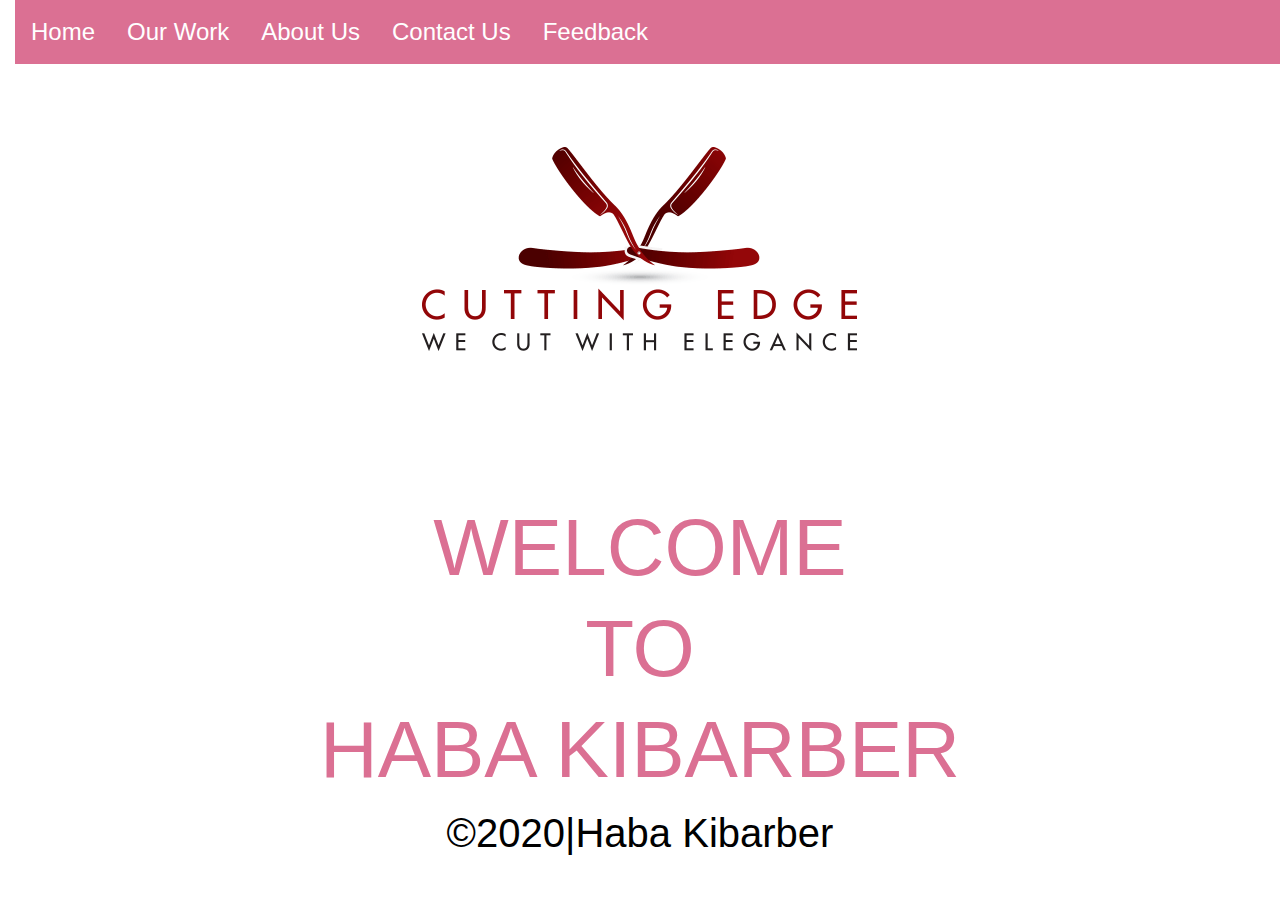
<file: index.html>
<!DOCTYPE html>
<html lang="en">
<head>
  <meta charset="UTF-8">
  <meta name="viewport" content="width=device-width, initial-scale=1.0">
  <link rel="stylesheet" href="https://stackpath.bootstrapcdn.com/bootstrap/3.4.1/css/bootstrap.min.css"
  integrity="sha384-HSMxcRTRxnN+Bdg0JdbxYKrThecOKuH5zCYotlSAcp1+c8xmyTe9GYg1l9a69psu" crossorigin="anonymous">
  <link href="./css/bootstrap.css" rel="stylesheet" type="text/css">
  <link href="./css/style.css" rel="stylesheet" type="text/css">

  <link href='https://fonts.googleapis.com/css?family=Trade Winds' rel='stylesheet'>
  <title>Haba Kibarber</title>
</head>
    
    </head>
    <body>
    <div class="container-fluid" >
      <ul>
        <li><a href="index.html">Home</a></li>
        <li><a href="work.html">Our Work</a></li>
        
        <li><a href="about.html">About Us</a></li>
        <li><a href="contact-us.html">Contact Us</a></li>
        <li><a href="feed.html">Feedback</a></li>
      </ul>
      
        <div class="home" id="#home_nav">
          <div class="logo">
            <img src="./images/1523622564-03.png">
          </div>
          <h1>WELCOME</h1>
          <h1>TO</h1>
          <h1>HABA KIBARBER</h1>
          <div class="footer" style="text-align: center; color:black;" >
            <footer>
                &COPY;2020|Haba Kibarber
            </footer>
          </div>
        </div>
    </div>  
</body>
</html>
</file>
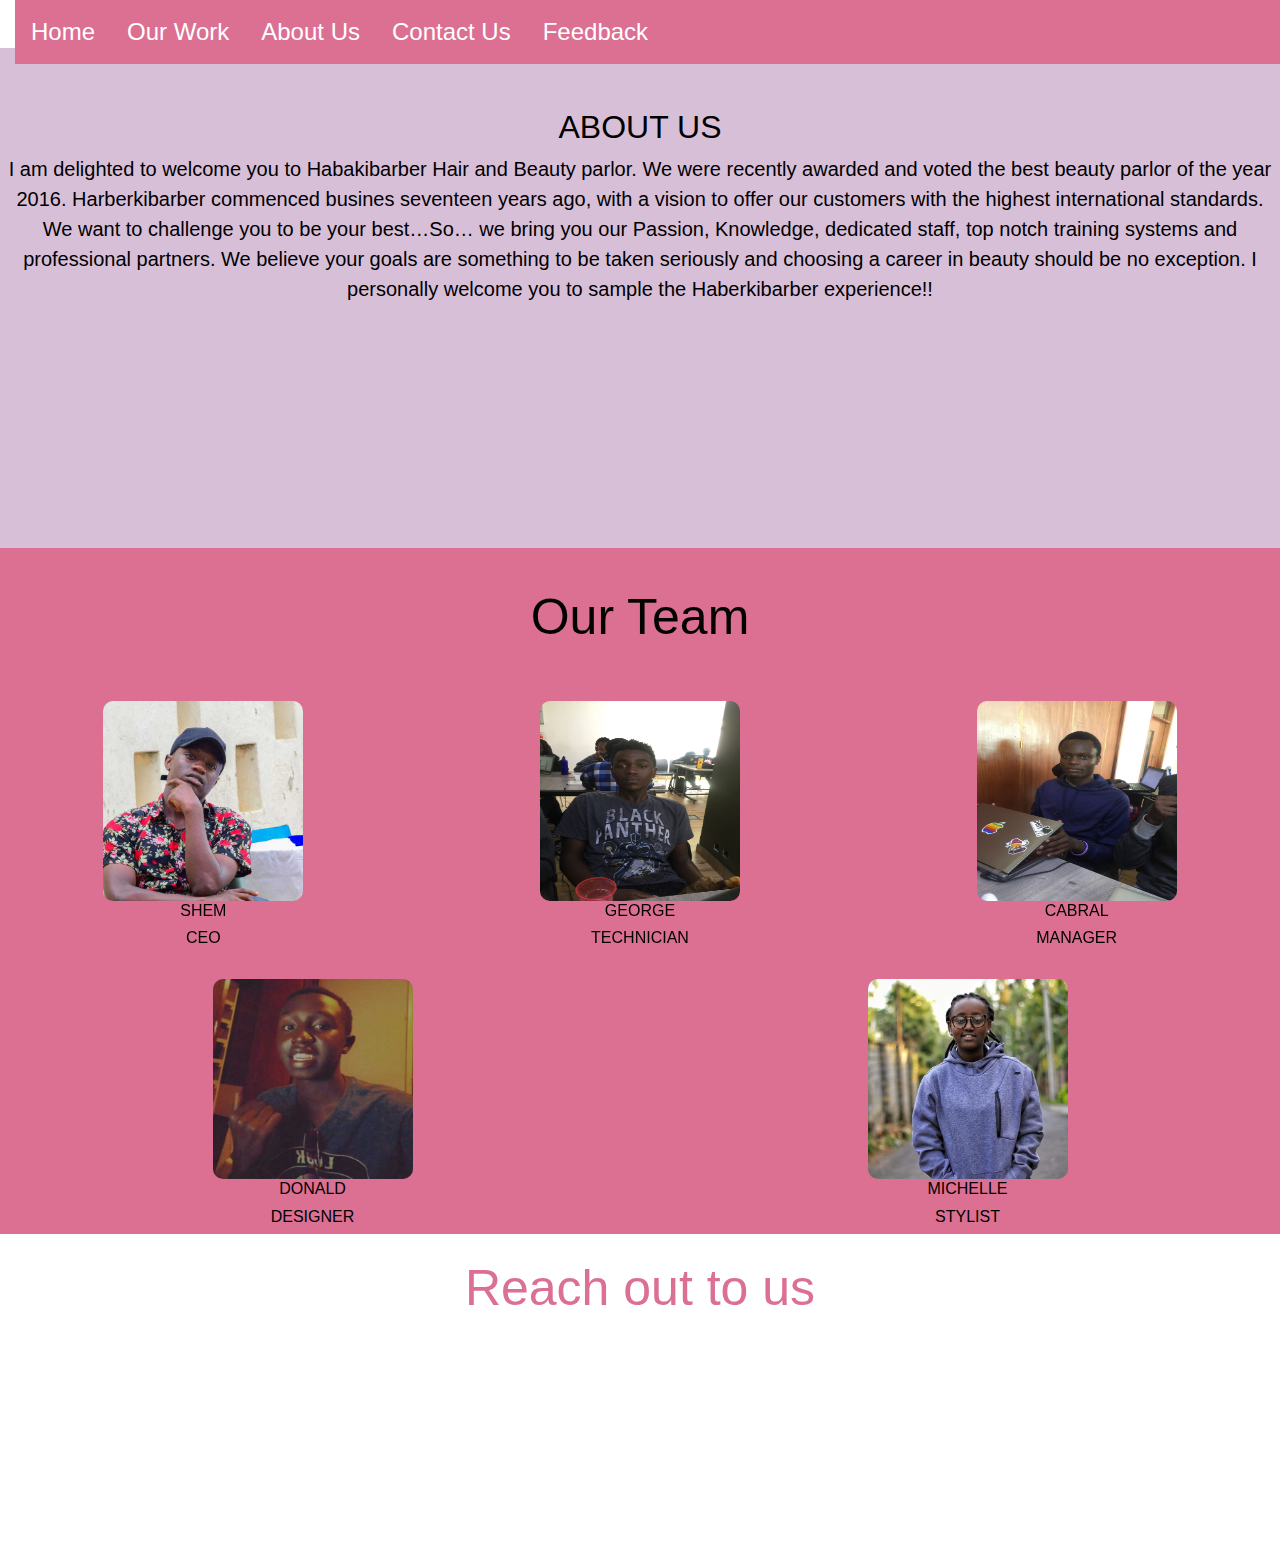
<file: about.html>
<!DOCTYPE html>
<html lang="en">
<head>
    <link rel="stylesheet" href="css/bootstrap.css" type="text/css">
    <link href="css/about.css" rel="stylesheet" type="text/css">
    <link rel="stylesheet" href="https://cdnjs.cloudflare.com/ajax/libs/font-awesome/4.7.0/css/font-awesome.min.css">
    <title>ABOUT US</title>
</head>
<body>
    <div class="container-fluid" >
        <ul>
          <li><a href="index.html">Home</a></li>
          <li><a href="work.html">Our Work</a></li>
          <li><a href="about.html">About Us</a></li>
          <li><a href="contact-us.html">Contact Us</a></li>
          <li><a href="feed.html">Feedback</a></li>
        </ul>
    </div>
    <br> <br>
    <div class="story"><br><br>
        
        <h2>ABOUT US</h2>
        <p>I am delighted to welcome you to  Habakibarber Hair and Beauty parlor. We were recently awarded and voted the best beauty parlor of the year 2016. Harberkibarber commenced busines  seventeen years ago, with a vision to  offer our  customers with the highest international standards.
        We want to challenge you to be your best…So… we bring you our Passion, Knowledge, dedicated staff, top notch training systems and professional partners. We believe your goals are something to be taken seriously and choosing a career
        in beauty should be no exception. I personally welcome you to sample the   Haberkibarber experience!!</p>
    </div>
    <div class="our-team"><br>
        <h2 class="team">Our Team</h2><br><br>
        <div class="row">
            <div class="col-md-4">
                <img src="images/shem.jpg" alt="">
                <h6>SHEM</h6>
                <h6>CEO</h6>
            </div>
            <div class="col-md-4">
                <img src="images/george.jpg" alt="">
                <h6>GEORGE</h6>
                <h6>TECHNICIAN</h6>
            </div>
            <div class="col-md-4">
                <img src="images/cabral.jpg" alt="">
                <h6>CABRAL</h6>
                <h6>MANAGER</h6>
            </div>
        </div><br>
        <div class="row">
            <div class="col-md-6">
                <img src="images/komen.jpg" alt="">
                <h6>DONALD</h6>
                <h6>DESIGNER</h6>
            </div>
            <div class="col-md-6">
                <img src="images/michelle.jpeg" alt="">
                <h6>MICHELLE</h6>
                <h6>STYLIST</h6>
            </div>
        </div>
    </div> 
    <div class="contact"><br>
        <h2>Reach out to us</h2>
        <ol>
            <li>Habakibarber@gmail.com</li>
            <li>cell:0722142111</li>
            <li>facebook:@kibarber</li>
            <li>twitter:@kibarber</li>
            <li>instagram:@kibarber</li>
        </ol>
    </div>  
</div> 
</body>
</html>
</file>
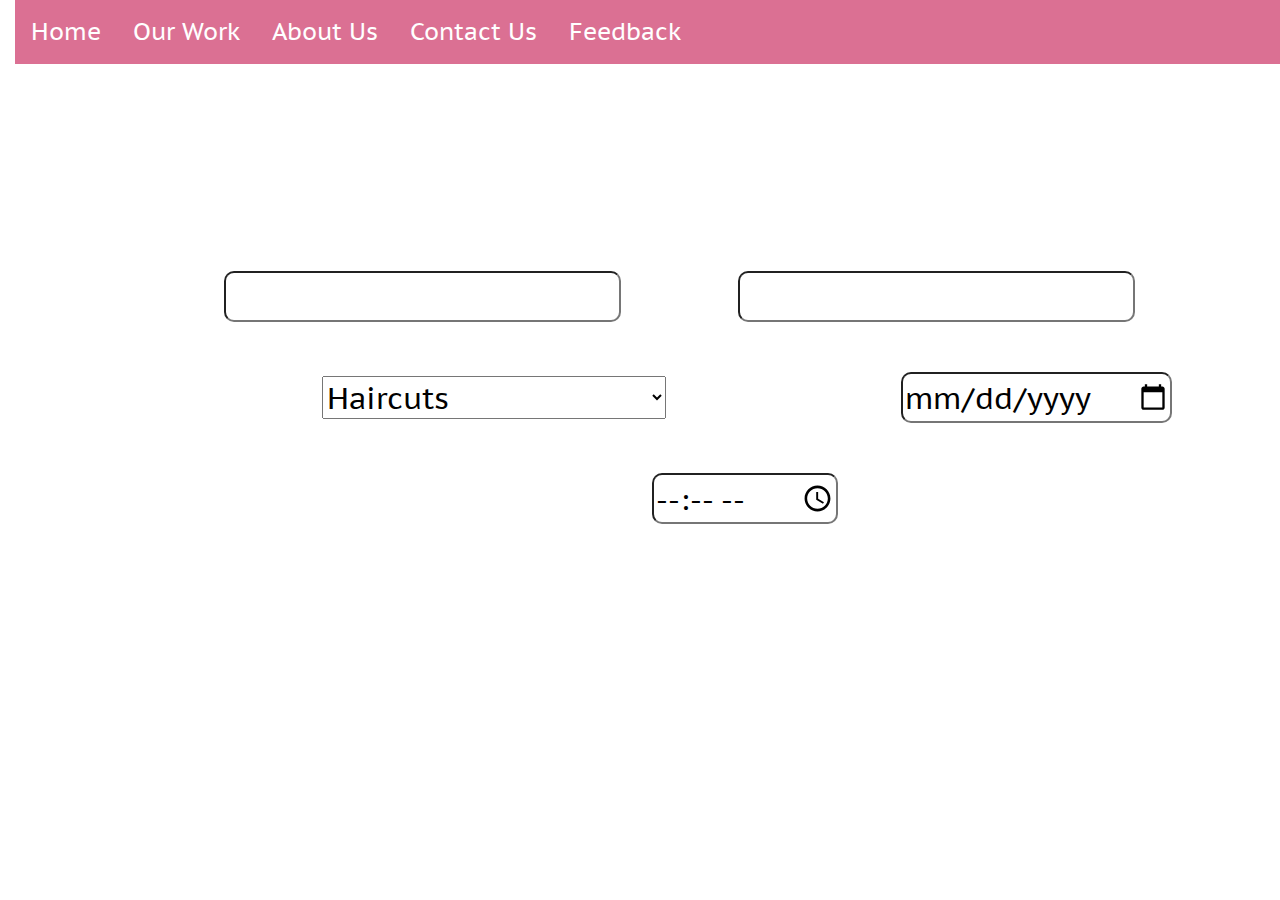
<file: contact-us.html>
<!DOCTYPE html>
<html lang="en">
<head>
  <link rel="stylesheet" href="./css/bootstrap.css" media="all">
  <link rel="stylesheet" href="./css/contact-us.css">
  <link href="https://fonts.googleapis.com/css?family=PT+Sans+Caption&display=swap" rel="stylesheet">
  <title>CONTACT US</title>
</head>
<body>
  <div class="contact" id="contact">
    <div class="container-fluid" >
      <ul>
        <li><a href="index.html">Home</a></li>
        <li><a href="work.html">Our Work</a></li>
        <li><a href="about.html">About Us</a></li>
        <li><a href="contact-us.html">Contact Us</a></li>
        <li><a href="feed.html">Feedback</a></li>
      </ul>
    </div><br><br>
    <h1>CONTACT US</h1>
    <h2>Book An Appointment Below</h2><br>
    <form>
      <table>
        <label>Name_</label>
        <input type="text" placeholder=" Enter your name here..." id="name">
        <label>Email_</label>
        <input type="email" placeholder=" Enter your email here..." id="email"> 
      </table><br>
      <table>
        <label>Type of Service_</label>
        <select name="service" id="service">
          <option value="haircut">Haircuts</option>
          <option value="tattoo">Tattoos</option>
          <option value="bridal styling">Bridal Styling</option>
          <option value="braiding and weaving">Braiding and Weaving</option>
          <option value="manicure/pedicure">Manicure/Pedicure</option>
          <option value="hair color">Hair Color</option>
        </select>
        <label>Enter the date_</label>
        <input type="date" id="date">
      </table><br>
      <label>Enter the time:</label>
      <input type="time" id="time"><br><br>
      <button type="button" onclick="order()" style="background-color: transparent; color: white;" class="book">Book Now!</button>
    </form>
  </div>
  <div class="summary" id="summary"><br>
    <h2>Summary of your Appointment</h2>
    <p id="x"></p>
    <p id="y"></p>
    <p id="z"></p>
    <p id="ad"></p>
    <button class="book" style="background: transparent; color: white;">OK</button>
  </div>
  <script
  src="https://code.jquery.com/jquery-3.4.1.js"
  integrity="sha256-WpOohJOqMqqyKL9FccASB9O0KwACQJpFTUBLTYOVvVU="
  crossorigin="anonymous"></script>
  <script src="./js/contact-us.js"></script>
</body>
</html>
</file>
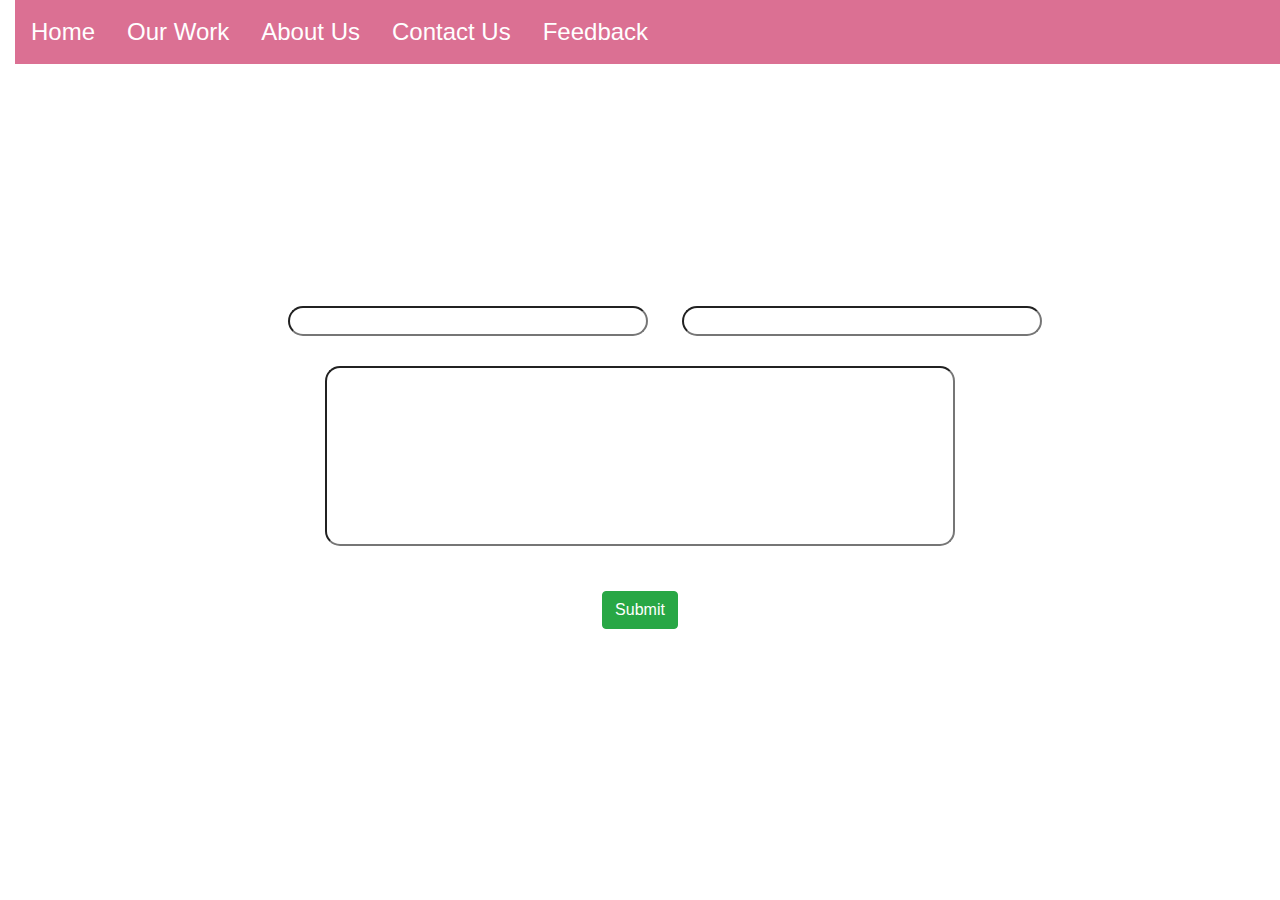
<file: feed.html>
<!DOCTYPE html>
<!DOCTYPE html>
<html lang="en">
<head>
    <meta charset="UTF-8">
    <meta name="viewport" content="width=device-width, initial-scale=1.0">
    <meta http-equiv="X-UA-Compatible" content="ie=edge">
    <title>Document</title>
    <link rel="stylesheet" href="./css/bootstrap.css">
    <link rel="stylesheet" href="./css/feed.css">
</head>
<body>


    <div class="container-fluid" >
        <ul>
          <li><a href="index.html">Home</a></li>
          <li><a href="work.html">Our Work</a></li>
          <li><a href="about.html">About Us</a></li>
          <li><a href="contact-us.html">Contact Us</a></li>
          <li><a href="feed.html">Feedback</a></li>
        </ul>
    </div>
    <div class="feedback">
    <h1>Your Feedback.</h1>
    <form >
        <div class="form">
            <input id="name" class="flex" type="text" placeholder="Name.." required>

            <input type="text" id="email" class="flex" placeholder="Email" required>
        </div>
        <div class="text">
            <input id="msg" class="flex" type="text" placeholder="Your message here..." required>

        </div>
        <div id="btn">
            <button type="submit" onclick="myFunction()" id="submit" class="btn btn-success" preventDefault();>Submit</button>
        </div>
    </form>
    <script src="./js/feed.js"></script>
    <script src="https://code.jquery.com/jquery-3.4.1.min.js"
    integrity="sha256-CSXorXvZcTkaix6Yvo6HppcZGetbYMGWSFlBw8HfCJo=" crossorigin="anonymous"></script> 
    <script type="text/javascript" src="//downloads.mailchimp.com/js/signup-forms/popup/unique-methods/embed.js" data-dojo-config="usePlainJson: true, isDebug: false"></script><script type="text/javascript">window.dojoRequire(["mojo/signup-forms/Loader"], function(L) { L.start({"baseUrl":"mc.us4.list-manage.com","uuid":"4d3e62b75a87b506853bfbafd","lid":"4e6b16d693","uniqueMethods":true}) })</script>
</div>


</body>
</html>
</file>
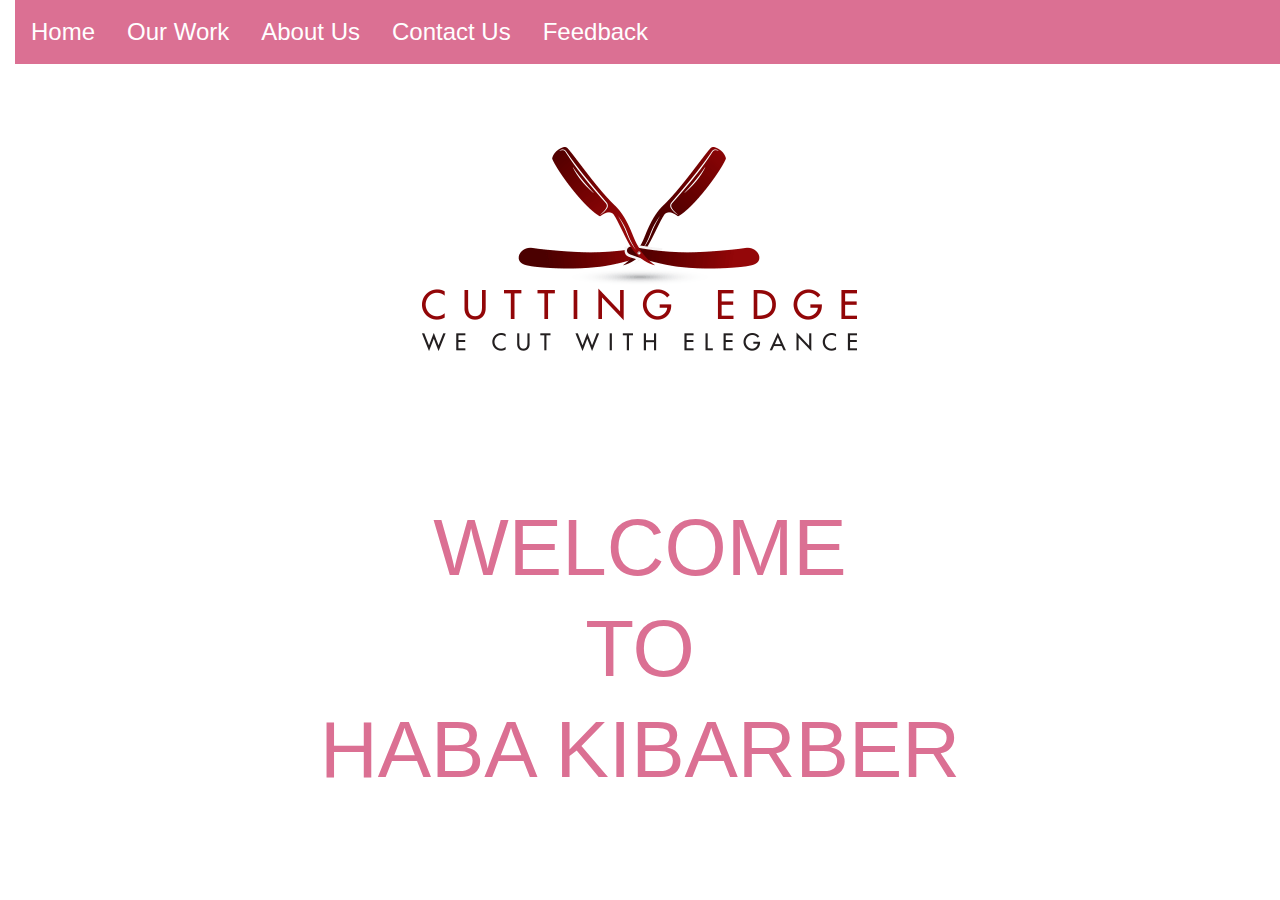
<file: home.html>
<!DOCTYPE html>
<html lang="en">
<head>
  <meta charset="UTF-8">
  <meta name="viewport" content="width=device-width, initial-scale=1.0">
  <link rel="stylesheet" href="https://stackpath.bootstrapcdn.com/bootstrap/3.4.1/css/bootstrap.min.css"
  integrity="sha384-HSMxcRTRxnN+Bdg0JdbxYKrThecOKuH5zCYotlSAcp1+c8xmyTe9GYg1l9a69psu" crossorigin="anonymous">
  <link href="./css/bootstrap.css" rel="stylesheet" type="text/css">
  <link href="./css/home.css" rel="stylesheet" type="text/css">

  <link href='https://fonts.googleapis.com/css?family=Trade Winds' rel='stylesheet'>
  <title>Haba Kibarber</title>
</head>
    
    </head>
    <body>
    <div class="container-fluid" >
      <ul>
        <li><a href="home.html">Home</a></li>
        <li><a href="index.html">Our Work</a></li>
        
        <li><a href="about.html">About Us</a></li>
        <li><a href="contact-us.html">Contact Us</a></li>
        <li><a href="feed.html">Feedback</a></li>
      </ul>
      
        <div class="home" id="#home_nav">
          <div class="logo">
            <img src="./images/1523622564-03.png">
          </div>
          <h1>WELCOME</h1>
          <h1>TO</h1>
          <h1>HABA KIBARBER</h1>
          <div class="footer" style="text-align: center; color: white;" >
            <footer>
                &COPY;Haba Kibarber Barbershop<br>2020
            </footer>
          </div>
        </div>
    </div>  
</body>
</html>
</file>
<file: css/style.css>
*{
  overflow-x: hidden;
}
.home{
    background-image: url("https://bit.ly/32PZFpS");
    background-attachment: fixed;
    background-position: center;
    background-repeat: no-repeat;
    color: palevioletred;
    background-size: cover;
    text-align: center;
}


.home h1{
  text-align: center;
  color: palevioletred;
  font-size: 80px;
}

    ul {
      list-style-type: none;
      margin: 0;
      padding: 0;
      overflow: hidden;
      background-color:palevioletred;
      font-size: x-large;
      position: fixed;
      width: 100%;
   
    }
    
    li {
      float: left;
    }
    
    li a {
      display: block;
      color: white;
      text-align: center;
      padding: 14px 16px;
      text-decoration: none;
    }
    
    li a:hover {
      background-color: #ddd;
    }
  .footer{
    color: black;
    font-size: 40px;
  }
</file>
<file: css/about.css>
*{
    overflow-x: hidden;
}
.story{
    background-size: cover;
    background-repeat: no-repeat;
    text-align: center; 
    height: 500px;
    color:black;
    font-size: 20px;
    background-color: thistle;
    /* background-image: url("https://bit.ly/2VK9AeK"); */
}
.story h1{
    font-size: 50px;
    text-decoration-line: underline;
    color:black;
}
.our-team{
    text-align: center;
    background-size: cover;
    background-repeat: no-repeat;
    background-color:palevioletred;
}
.our-team h2 {
    text-align: center;
    font-size: 50px;
    color: rgb(3, 3, 3);
}
.our-team h6{
    color:black;
}
.our-team img{
    height: 200px;
    width: 200px;
    border-color:black;
    border-radius: 10px;
    
}
.our-team img:hover{
    animation: shake 0.5s;
    animation-iteration-count: infinite;
}
@keyframes shake {
    0% { transform: translate(1px, 1px) rotate(0deg); }
  10% { transform: translate(-1px, -2px) rotate(-1deg); }
  20% { transform: translate(-3px, 0px) rotate(1deg); }
  30% { transform: translate(3px, 2px) rotate(0deg); }
  40% { transform: translate(1px, -1px) rotate(1deg); }
  50% { transform: translate(-1px, 2px) rotate(-1deg); }
  60% { transform: translate(-3px, 1px) rotate(0deg); }
  70% { transform: translate(3px, 1px) rotate(-1deg); }
  80% { transform: translate(-1px, -1px) rotate(1deg); }
  90% { transform: translate(1px, 2px) rotate(0deg); }
  100% { transform: translate(1px, -2px) rotate(-1deg); }
}
.contact{
    background-image: url("https://bit.ly/2PNb7gm");
    background-size: cover;
    background-repeat: no-repeat;
    text-align: center;
    color: white;
}
.contact h2{
    font-size: 50px;
    color:palevioletred;
}
.contact li{
    font-size: 30px;
    list-style-type: none;
}
.team {
    
    border: none;
    color:black;
    padding: 15px 32px;
    text-align: center;
    text-decoration: none;
    display: inline-block;
    font-size: 16px;
  }
 ul {
      list-style-type: none;
      margin: 0;
      padding: 0;
      overflow: hidden;
      background-color:palevioletred;
      font-size: x-large;
      position: fixed;
      width: 100%;
    }
 .container-fluid  li {
      float: left;
    }
     a {
      display: block;
      color:white;
      text-align: center;
      padding: 14px 16px;
      text-decoration: none;
    }
   a:hover {
      background-color:white;
    }
    .contact ul{
        ;
    }
</file>
<file: css/contact-us.css>
.contact{
  background-image: url("https://bit.ly/2VK9AeK");
  text-align: center;
  background-repeat: no-repeat;
  background-size: cover;
  height: 100vh;
  color: white;
  font-family: 'PT Sans Caption', sans-serif;
  font-size: 30px;
}
.contact h1{
  font-size: 60px;
  text-decoration-line: underline;
}
.contact h2{
  font-size: 40px;
  color: white;
}
input{
  margin-right: 20px;
  background-color: transparent;
  border-radius: 10px;
}
::placeholder{
  color: white;
}
select{
  margin-right: 10px;
}
button{
  border-color: transparent;
}
.summary{
  display: none;
  text-align: center;
  background-image: url("https://bit.ly/39j5FK3");
  background-repeat: no-repeat;
  background-size: cover;
  font-family: 'PT Sans Caption', sans-serif;
  height: 637px;
  color: white;
  font-size: 40px;
}
.summary h2{
  color: white;
  text-decoration-line: underline;
  font-size: 80px;

}
ul {
  list-style-type: none;
  margin: 0;
  padding: 0;
  overflow: hidden;
  background-color:palevioletred;
  font-size: x-large;
  position: fixed;
  width: 100%;
}
li {
  float: left;
}
li a {
  display: block;
  color: white;
  text-align: center;
  padding: 14px 16px;
  text-decoration: none;
}
li a:hover {
  background-color: #ddd;
}
</file>
<file: css/feed.css>
*{
    overflow-x: hidden;
}
.feedback{
    text-align: center;
    padding-top: 15%;
    background-image: url("https://bit.ly/2TkyfoN");
    background-repeat: no-repeat;
    background-size: cover;
    height: 100vh;

}
#name{
    /* padding-bottom: 20px; */
    width: 40vh;
    margin: 30px;
    padding-left: 13px;
    border-radius: 15px;
    background: transparent;
    
}
.form{
margin-left: 20px;
}

.text{
padding-bottom: 30px;
height: 25vh;
}
#msg{
    height: 20vh;
    width: 70vh;
    border-radius: 15px;
    background: transparent;
}
#email{
width: 40vh;
border-radius: 15px;
padding-left: 13px;
background: transparent;
}
.feedback h1{
    color: white;
    font-size:7vh;
    font-weight: bolder;
}
::placeholder{
    color: white;
}

ul {
      list-style-type: none;
      margin: 0;
      padding: 0;
      overflow: hidden;
      background-color:palevioletred;
      font-size: x-large;
      position: fixed;
      width: 100%;
    }
    li {
      float: left;
    }
    li a {
      display: block;
      color: white;
      text-align: center;
      padding: 14px 16px;
      text-decoration: none;
    }
    li a:hover {
      background-color: #ddd;
    }
</file>
<file: css/home.css>
*{
  overflow-x: hidden;
}
.home{
    background-image: url("https://bit.ly/32PZFpS");
    background-attachment: fixed;
    background-position: center;
    background-repeat: no-repeat;
    color: palevioletred;
    background-size: cover;
    text-align: center;
}


.home h1{
  text-align: center;
  color: palevioletred;
  font-size: 80px;
}

    ul {
      list-style-type: none;
      margin: 0;
      padding: 0;
      overflow: hidden;
      background-color:palevioletred;
      font-size: x-large;
      position: fixed;
      width: 100%;
    }
    
    li {
      float: left;
    }
    
    li a {
      display: block;
      color: white;
      text-align: center;
      padding: 14px 16px;
      text-decoration: none;
    }
    
    li a:hover {
      background-color: #ddd;
    }
  .footer{
    font-size: 20px;
  }
</file>
